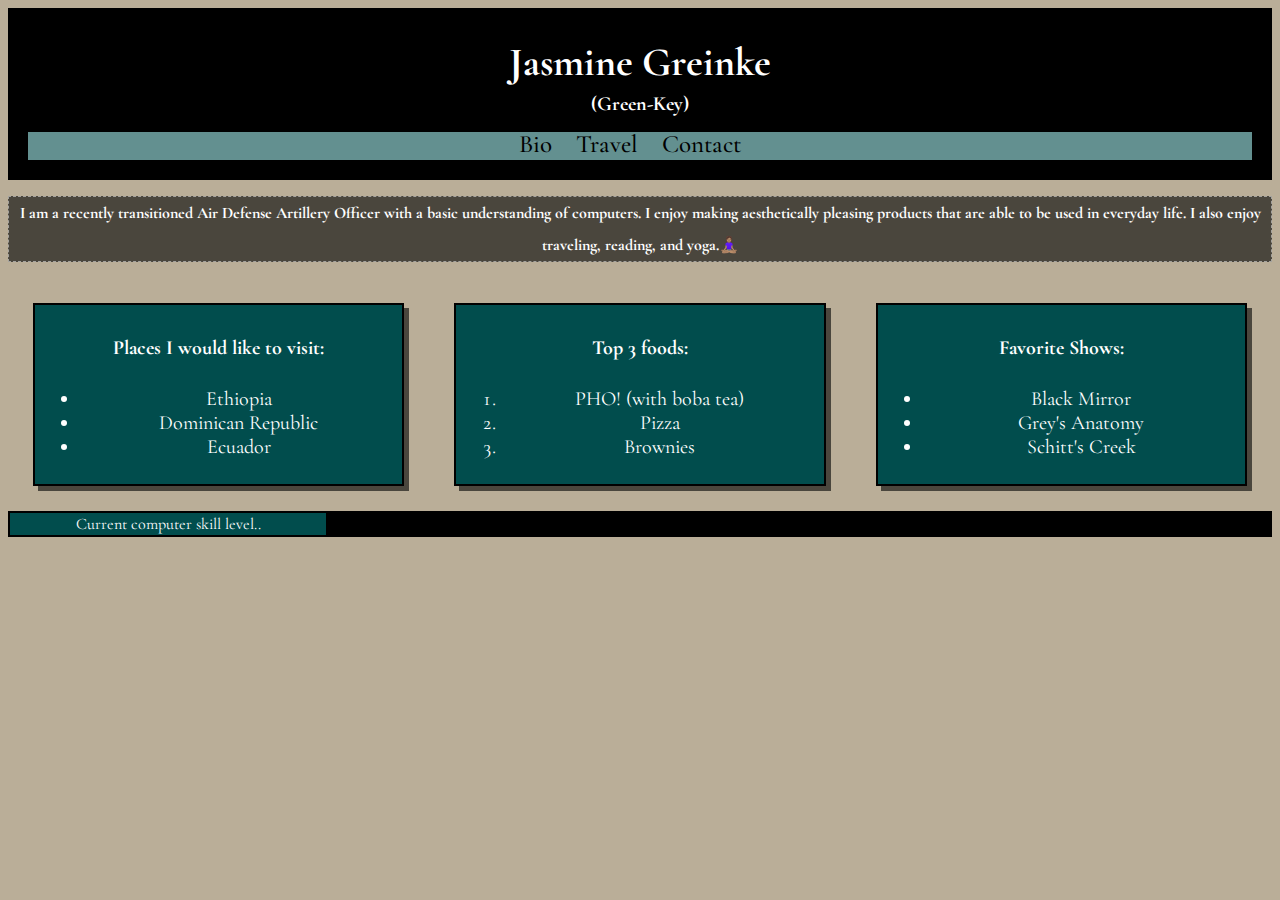
<file: index.html>
<!DOCTYPE html>
<html lang="en">
<head>
    <meta charset="UTF-8">
    <meta http-equiv="X-UA-Compatible" content="IE=edge">
    <meta name="viewport" content="width=device-width, initial-scale=1.0">
    <link rel="stylesheet" href="mystyle.css">
    <title>Bio (Assignment 3)</title>

</head>
<body>
    <header>
        <div class="header">
            <h1> Jasmine Greinke</h1>
            <h3>(Green-Key)</h3>
        </div>
        <nav class="menu">
            <a href="index.html">Bio</a>
            <a href="travel.html">Travel</a>
            <a href="contact.html">Contact</a> 
        </nav>
    </header>
    <div>
        <p>I am a recently transitioned Air Defense Artillery Officer with a basic understanding of computers. I enjoy making aesthetically pleasing products that are able to be used in everyday life. I also enjoy traveling, reading, and yoga.🧘🏽‍♀️</p>
    </div>

<div class="lists">
    <div class="list-item">
        <h4>Places I would like to visit:</h4>
        <ul>
            <li>Ethiopia</li>
            <li>Dominican Republic</li>
            <li>Ecuador</li>
        </ul>
    </div>
    <div class="list-item">
        <h4>Top 3 foods:</h4>
        <ol>
            <li>PHO! (with boba tea)</li>
            <li>Pizza</li>
            <li>Brownies</li>
        </ol>
    </div>
    <div class="list-item">
        <h4>Favorite Shows:</h4>
        <ul>
            <li>Black Mirror</li>
            <li>Grey's Anatomy</li>
            <li>Schitt's Creek</li>
        </ul>
    </div>
</div>
    <div class="outer"><div class="box">Current computer skill level..</div>
</div>
</body>
</html>
</file>
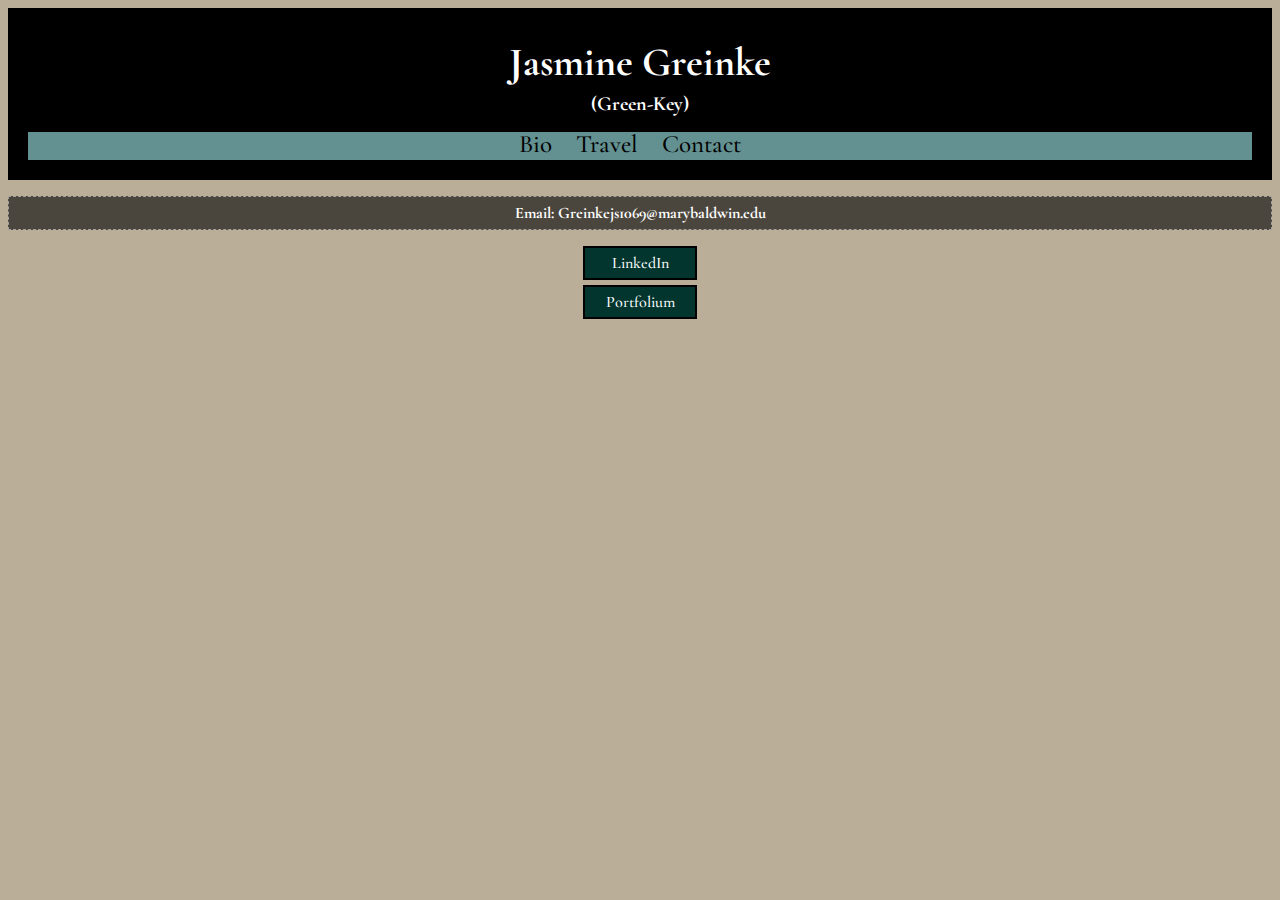
<file: contact.html>
<!DOCTYPE html>
<html lang="en">
<head>
    <meta charset="UTF-8">
    <meta http-equiv="X-UA-Compatible" content="IE=edge">
    <meta name="viewport" content="width=device-width, initial-scale=1.0">
    <link rel="stylesheet" href="mystyle.css">
    <title>Bio (Assignment 3)</title>

</head>
<body>
    <header>
        <div class="header">
            <h1> Jasmine Greinke</h1>
            <h3>(Green-Key)</h3>
        </div>
        <nav class="menu">
            <a href="index.html">Bio</a>
            <a href="travel.html">Travel</a>
            <a href="contact.html">Contact</a> 
        </nav>
    </header>
    <div>
        <nav class="contact">
            <p> Email: Greinkejs1069@marybaldwin.edu</p>
            <a href="https://www.linkedin.com/in/jasmine-greinke-902046225/" class="btn"> LinkedIn</a>
            <a href="https://portfolium.com/greinkejs1069" class="btn">Portfolium</a>
        </nav>

    </div>
</body>
</html>
</file>
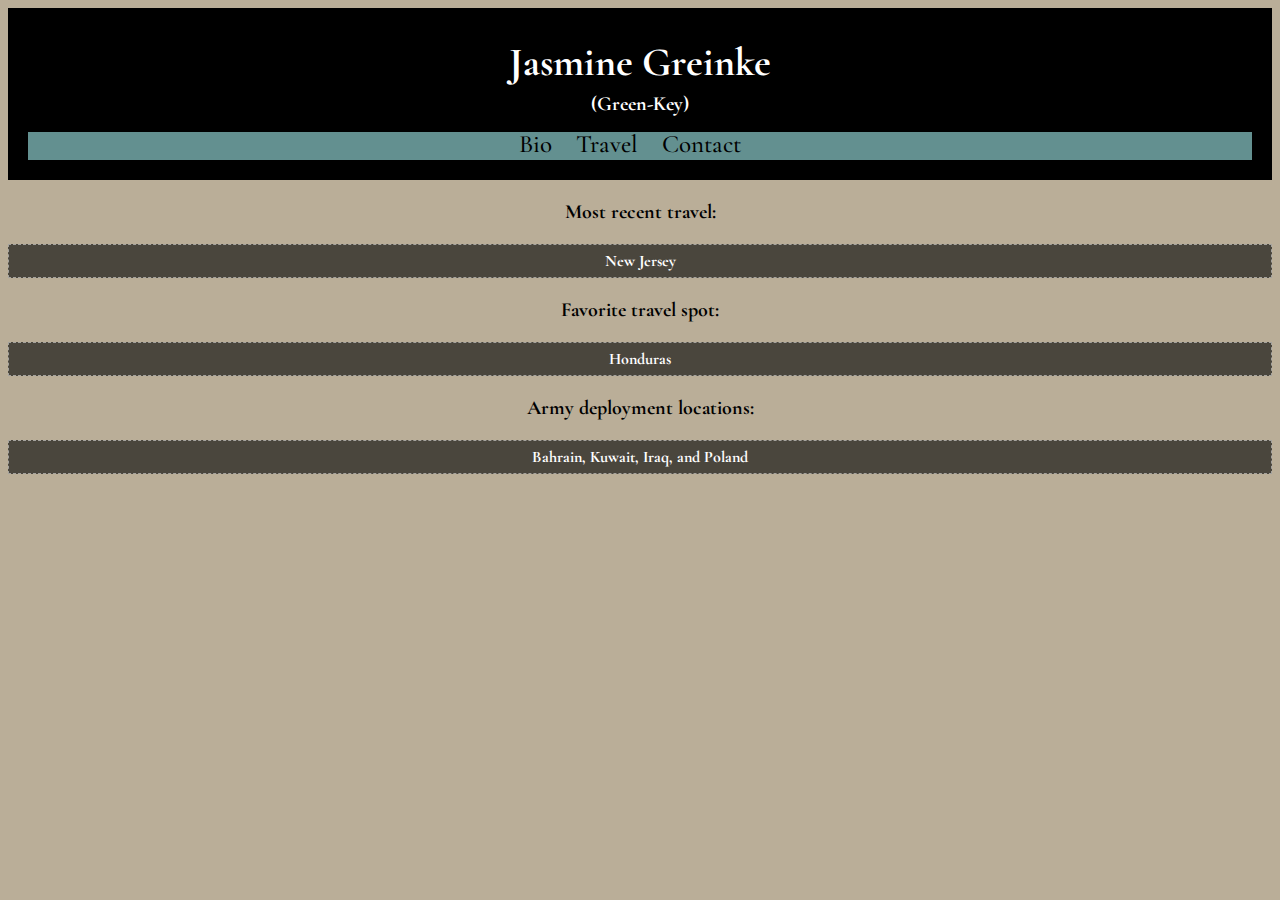
<file: travel.html>
<!DOCTYPE html>
<html lang="en">
<head>
    <meta charset="UTF-8">
    <meta http-equiv="X-UA-Compatible" content="IE=edge">
    <meta name="viewport" content="width=device-width, initial-scale=1.0">
    <link rel="stylesheet" href="mystyle.css">
    <title>Bio (Assignment 3)</title>

</head>
<body>
    <header>
        <div class="header">
            <h1> Jasmine Greinke</h1>
            <h3>(Green-Key)</h3>
        </div>
        <nav class="menu">
            <a href="index.html">Bio</a>
            <a href="travel.html">Travel</a>
            <a href="contact.html">Contact</a> 
        </nav>
    </header>
    <div>
        <h3>Most recent travel:</h3>
        <p>New Jersey</p>
        <h3>Favorite travel spot:</h3>
        <p>Honduras</p>
        <h3>Army deployment locations:</h3>
        <p>Bahrain, Kuwait, Iraq, and Poland</p>
    </div>
</body>
</html>
</file>
<file: mystyle.css>
@import url('https://fonts.googleapis.com/css2?family=Cormorant+Garamond:ital,wght@0,300;0,400;0,500;0,600;0,700;1,300;1,400;1,500;1,600;1,700&display=swap');

/*main*/
*{
    margin: 10; 
}
body{
    font-family: 'Cormorant Garamond', serif;
    text-align: center;
    background-color: rgba(88, 59, 5, 0.411);
}
header{
    background-color: black;
    color: white; 
    padding: 20px; 
    line-height: 15px;
}
h1{
    font-size: 40px;
}
h3{
  font-size: 20px;
}
/*menu-buttons*/
nav.menu{
    text-align: center;
    background-color: rgba(120, 175, 175, 0.822);
    line-height: 25px;
}
nav.menu a{
    font-size: 25px;
    font-weight: 500;
    text-decoration: none;
    color:black; 
    margin-right: 20px; 
}
nav.menu a:hover{
    font-weight: 700;
}
p{
    line-height: 2;
    font-size: 30;
    font-weight: 700;
    color:white; 
    background-color: rgba(0, 0, 0, 0.6);
    border: 1px dashed rgba(255, 255, 255, 0.5); 
}
/*lists*/
.lists{
    display: flex; 
}
.list-item{
    width: 30%; 
    background-color: rgb(1, 77, 77);
    color: white; 
    padding: 5px; 
    margin: 25px;
    border: 2px solid black;  
    box-shadow: 5px 5px rgba(0, 0, 0, 0.6); 
    font-size: 20px;
}
/*skill-level*/
.outer{
    border: 2px solid black; 
    background-color: black;
}
.box{
    padding: 1px; 
    width: calc(25% - 1px); 
    background-color: rgb(1, 77, 77); 
    color: white; 
}
/*contact*/
nav.contact a:hover{
    font-weight: 700;
}
.btn{
    display: block; 
    width: 100px; 
    text-align: center; 
    border: 2px solid black; 
    text-decoration: none;
    color: white; 
    margin: 5px auto;
    padding: 5px;  
    font-weight: 500;
    background-color: rgb(1, 53, 46);
}
</file>
